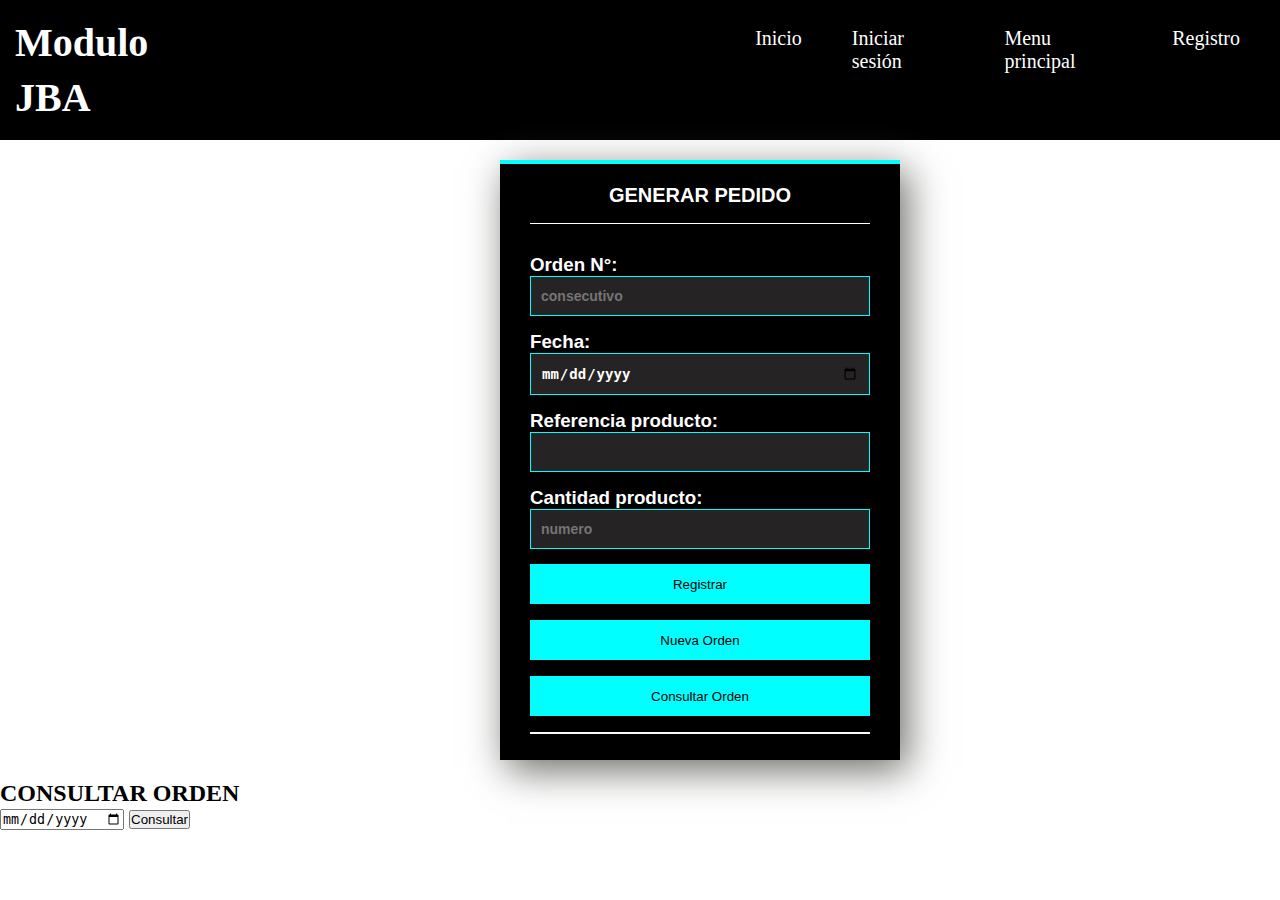
<file: paginas/Generarpedido.html>
<!DOCTYPE html>
<html>

<head>
    <meta charset="utf-8">
    <title>
        MODULO DE CONTROL DE MERCANCIA
    </title>
    <link rel="stylesheet" href="../estilos/estilos2.0.css">
</head>

<body>
    <header class="encabezado">
        <nav>
            <div class="logo">Modulo JBA</div>
            <ul>
                <li><a href="index.2.01.html">Inicio</a></li>
                <li><a href="iniciodesesion.html">Iniciar sesión</a></li>
                <li><a href="#">Menu principal</a>
                    <ul>
                        <li><a href="#">Administracion></a>
                            <ul>
                                <Li><a href="#">Gestion de Usuarios</a></li>
                                <Li><a href="#">Verificar Existencias</a></li>
                                <Li><a href="#">Generar reportes</a></li>
                            </ul>
                        </li>
                        <li><a href="#">Compras ></a>
                            <ul>
                                <Li><a href="Registrarproducto.html">Registro de Productos</a></li>
                                <Li><a href="Generarpedido.html">Generar un Pedido</a></li>
                                <Li><a href="Registroproveedor.html">Registro Proveedor</a></li>
                            </ul>
                        </li>
                        <li><a href="#">Ventas ></a>
                            <ul>
                                <Li><a href="Registrarcliente.html">Registro de Cliente</a></li>
                                <Li><a href="JBA.html">Generar Salida</a></li>
                                <Li><a href="#">Consultar existencias</a></li>
                            </ul>
                        </li>
                    </ul>
                </li>
                <li><a href="#">Registro</a></li>
            </ul>
        </nav>
    </header>

    <div id="lateral2">
        <form class="formcompras" name="formulario">
            <h5>GENERAR PEDIDO</h5>
            <h3>
                Orden N°:
                <input class="controls" type="text" placeholder="consecutivo" id="numero_orden" required>Fecha:
                <input class="controls" type="date" id="fecha_orden" required><br> Referencia producto:
                <input class="controls" type="text" id="referencia_pro_orden" required> Cantidad producto:
                <input class="controls" type="number" min="1" max="500" placeholder="numero" id="cantidad_pro_orden" required><br>
                <input class="buttons" type="submit" value="Registrar">
                <input class="buttons" type="reset" value="Nueva Orden">
                <input class="buttons" type="reset" value="Consultar Orden">

                <div id="main" style="border: 1px solid rgb(252, 248, 248)"></div>

            </h3>
        </form>
    </div>
    <div id="lateral2-1">
        <h2>CONSULTAR ORDEN</h2>
        <form class="formcompras" name="formulario">

            <h3>
                <input type="date" id="consultar_fecha-orden" required>
                <input type="submit" value="Consultar">
            </h3>

</body>

</html>
</file>
<file: estilos/estilos2.0.css>
* {
    margin: 0;
    padding: 0px;
}

.encabezado {
    background-color: rgb(0, 0, 0);
}

.encabezado .logo {
    float: left;
    color: white;
    font-size: 40px;
    font-weight: 600;
    line-height: 55px;
    padding-right: 500px;
}

.encabezado .logo:hover {
    color: cyan;
    box-shadow: none;
}

.encabezado nav {
    display: flex;
    justify-content: space-around;
    padding: 15px;
}

.encabezado nav ul {
    list-style: none;
    display: flex;
    justify-content: space-between;
}

a {
    text-decoration: none;
    font-size: 20px;
    color: rgb(255, 255, 255);
    padding: 12px 20px;
    display: block;
}

.encabezado nav ul li a:hover {
    color: cyan;
    border-radius: 5px;
    box-shadow: 0 0 5px #33ffff, 0 0 5px #66ffff;
}

.encabezado nav ul li ul {
    display: flex;
    flex-direction: column;
    position: absolute;
    background: rgb(253, 253, 253);
}

.encabezado nav ul li ul {
    display: none;
}

.encabezado nav ul li:hover>ul {
    display: block;
}

.encabezado nav ul li {
    opacity: 1;
    visibility: visible;
}

.encabezado nav ul li {
    margin: 0 5px;
    display: inline-block;
    background-color: black;
}

.encabezado ul ul li a:hover {
    color: cyan;
    box-shadow: none;
}

.encabezado ul ul {
    border-top: 3px solid cyan;
    position: absolute;
    top: 70px;
    transition: .4s;
}

.encabezado ul ul li {
    position: relative;
    margin: 0px;
    width: 160px;
    float: none;
    display: list-item;
    border-bottom: 1px solid rgb(46, 177, 160);
}

.encabezado nav ul ul ul li {
    position: relative;
    top: -76px;
    left: 161px;
    border-top: 3px solid rgb(221, 218, 24);
}

#lateral {
    width: 400px;
    height: 530px;
    background: rgb(0, 0, 0);
    margin: 20px 500px;
    box-shadow: 7px 10px 37px rgb(107, 107, 104);
    padding: 20px 30px;
    border-top: 4px solid cyan;
    color: white;
    font-family: Arial, Helvetica, sans-serif;
}

.formapro h5 {
    margin: 0;
    text-align: center;
    height: 40px;
    margin-bottom: 30px;
    border-bottom: 1px solid;
    font-size: 20px;
}

#lateral-1 {
    float: left;
    background-color: rgb(0, 0, 0);
    border: 1px;
    border-radius: 6px;
    margin: 1%;
    -webkit-border-radius: 10px;
    padding: 12px;
    width: 18vw;
    color: white;
    text-align: none;
}

#lateral1 {
    width: 400px;
    height: 600px;
    background: rgb(0, 0, 0);
    margin: 20px 500px;
    box-shadow: 7px 10px 37px rgb(107, 107, 104);
    padding: 20px 30px;
    border-top: 4px solid cyan;
    color: white;
    font-family: Arial, Helvetica, sans-serif;
}

.formacli h5 {
    margin: 0;
    text-align: center;
    height: 40px;
    margin-bottom: 30px;
    border-bottom: 1px solid;
    font-size: 20px;
}

#lateral1-1 {
    float: left;
    background-color: rgb(0, 0, 0);
    border: 1px;
    border-radius: 6px;
    margin: 1%;
    -webkit-border-radius: 10px;
    padding: 12px;
    width: 15vw;
    color: white;
    text-align: none;
}

#lateral2 {
    width: 400px;
    height: 600px;
    background: rgb(0, 0, 0);
    margin: 20px 500px;
    box-shadow: 7px 10px 37px rgb(107, 107, 104);
    padding: 20px 30px;
    border-top: 4px solid cyan;
    color: white;
    font-family: Arial, Helvetica, sans-serif;
}

.formcompras h5 {
    margin: 0;
    text-align: center;
    height: 40px;
    margin-bottom: 30px;
    border-bottom: 1px solid;
    font-size: 20px;
}

.nuevaorden #lateral2-1 {
    float: left;
    background-color: rgb(0, 0, 0);
    border: 1px;
    border-radius: 6px;
    margin: 1%;
    -webkit-border-radius: 10px;
    padding: 10px;
    width: 20vw;
    color: white;
    text-align: none;
}

#lateral3 {
    width: 400px;
    height: 505px;
    background: rgb(0, 0, 0);
    margin: 20px 500px;
    box-shadow: 7px 10px 37px rgb(107, 107, 104);
    padding: 20px 30px;
    border-top: 4px solid cyan;
    color: white;
    font-family: Arial, Helvetica, sans-serif;
}

.formacli h5 {
    margin: 0;
    text-align: center;
    height: 40px;
    margin-bottom: 30px;
    border-bottom: 1px solid;
    font-size: 20px;
}

.form-register {
    width: 400px;
    height: 800px;
    background: rgb(0, 0, 0);
    margin: 20px 500px;
    box-shadow: 7px 10px 37px rgb(107, 107, 104);
    padding: 20px 30px;
    border-top: 4px solid cyan;
    color: white;
    font-family: Arial, Helvetica, sans-serif;
}

.form-register h5 {
    margin: 0;
    text-align: center;
    height: 40px;
    margin-bottom: 30px;
    border-bottom: 1px solid;
    font-size: 20px;
}

.form-register p {
    height: 40px;
    text-align: center;
}

.form-register a {
    color: white;
    text-decoration: none;
    font-size: 14px;
}

.form-register a:hover {
    text-decoration: underline;
}

* {
    margin: 0;
    padding: 0;
    box-sizing: border-box;
}

.forminiciosesion {
    width: 400px;
    height: 340px;
    background: rgb(0, 0, 0);
    margin: auto;
    margin-top: 180px;
    box-shadow: 7px 10px 37px rgb(107, 107, 104);
    padding: 20px 30px;
    border-top: 4px solid cyan;
    color: white;
    font-family: Arial, Helvetica, sans-serif;
}

.forminiciosesion h5 {
    margin: 0;
    text-align: center;
    height: 40px;
    margin-bottom: 30px;
    border-bottom: 1px solid;
    font-size: 20px;
}

.controls {
    width: 100%;
    border: solid 1px cyan;
    margin-bottom: 15px;
    padding: 11px 10px;
    background: #252323;
    font-size: 14px;
    font-weight: bold;
    color: white;
}

.buttons {
    width: 100%;
    height: 40px;
    background: cyan;
    border: none;
    color: rgb(0, 0, 0);
    margin-bottom: 16px;
}

.forminiciosesion p {
    height: 40px;
    text-align: center;
    border-bottom: 1px solid;
}

.forminiciosesion a {
    color: white;
    text-decoration: none;
    font-size: 14px;
}

.forminiciosesion a:hover {
    text-decoration: underline;
}

* {
    margin: 0;
    padding: 0;
    box-sizing: border-box;
}

.formregistro {
    width: 400px;
    height: 480px;
    background: rgb(0, 0, 0);
    margin: 20px 500px;
    box-shadow: 7px 10px 37px rgb(107, 107, 104);
    padding: 20px 30px;
    border-top: 4px solid cyan;
    color: white;
    font-family: Arial, Helvetica, sans-serif;
}

.formregistro h5 {
    margin: 0;
    text-align: center;
    height: 40px;
    margin-bottom: 30px;
    border-bottom: 1px solid;
    font-size: 20px;
}

.controls {
    width: 100%;
    border: solid 1px cyan;
    margin-bottom: 15px;
    padding: 11px 10px;
    background: #252323;
    font-size: 14px;
    font-weight: bold;
    color: white;
}

.buttons {
    width: 100%;
    height: 40px;
    background: cyan;
    border: none;
    color: rgb(0, 0, 0);
    margin-bottom: 16px;
}

.formregistro p {
    height: 65px;
    text-align: center;
    border-bottom: 1px solid;
}

.formregistro a {
    color: white;
    text-decoration: none;
    font-size: 15px;
}

h2:hover {
    color: cyan;
}
</file>
